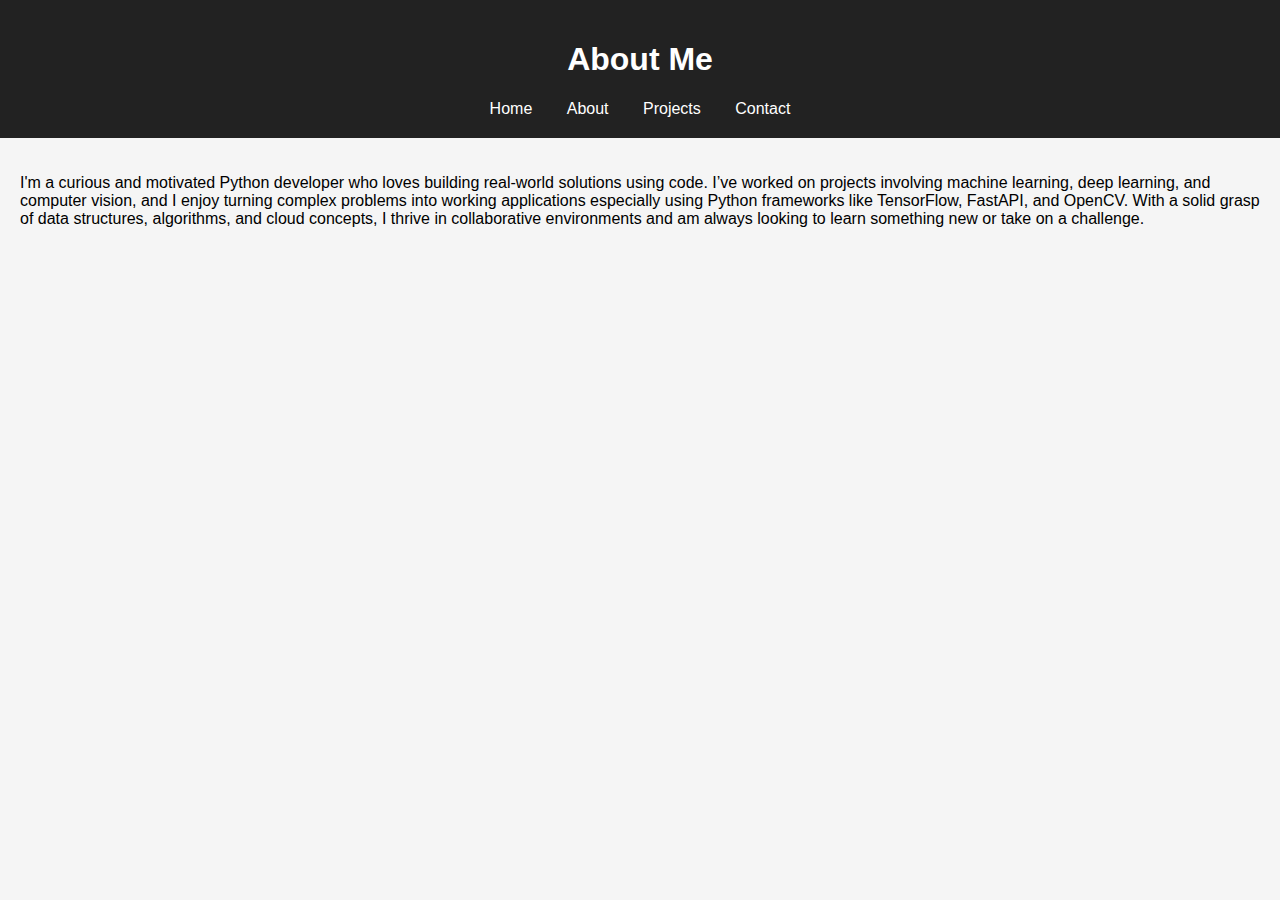
<file: Index.html>
<!DOCTYPE html>
<html lang="en">
<head>
  <meta charset="UTF-8" />
  <title>About Me</title>
  <link rel="stylesheet" href="style.css" />
</head>
<body>
  <header>
    <h1>About Me</h1>
    <nav>
      <a href="index.html">Home</a>
      <a href="about.html">About</a>
      <a href="projects.html">Projects</a>
      <a href="contact.html">Contact</a>
    </nav>
  </header>
  <main>
    <p>
      I'm a curious and motivated Python developer who loves building real-world solutions using code. I’ve worked on projects involving machine learning, deep learning, and computer vision, and I enjoy turning complex problems into working applications especially using Python frameworks like TensorFlow, FastAPI, and OpenCV. With a solid grasp of data structures, algorithms, and cloud concepts, I thrive in collaborative environments and am always looking to learn something new or take on a challenge.
    </p>
  </main>
</body>
</html>
</file>
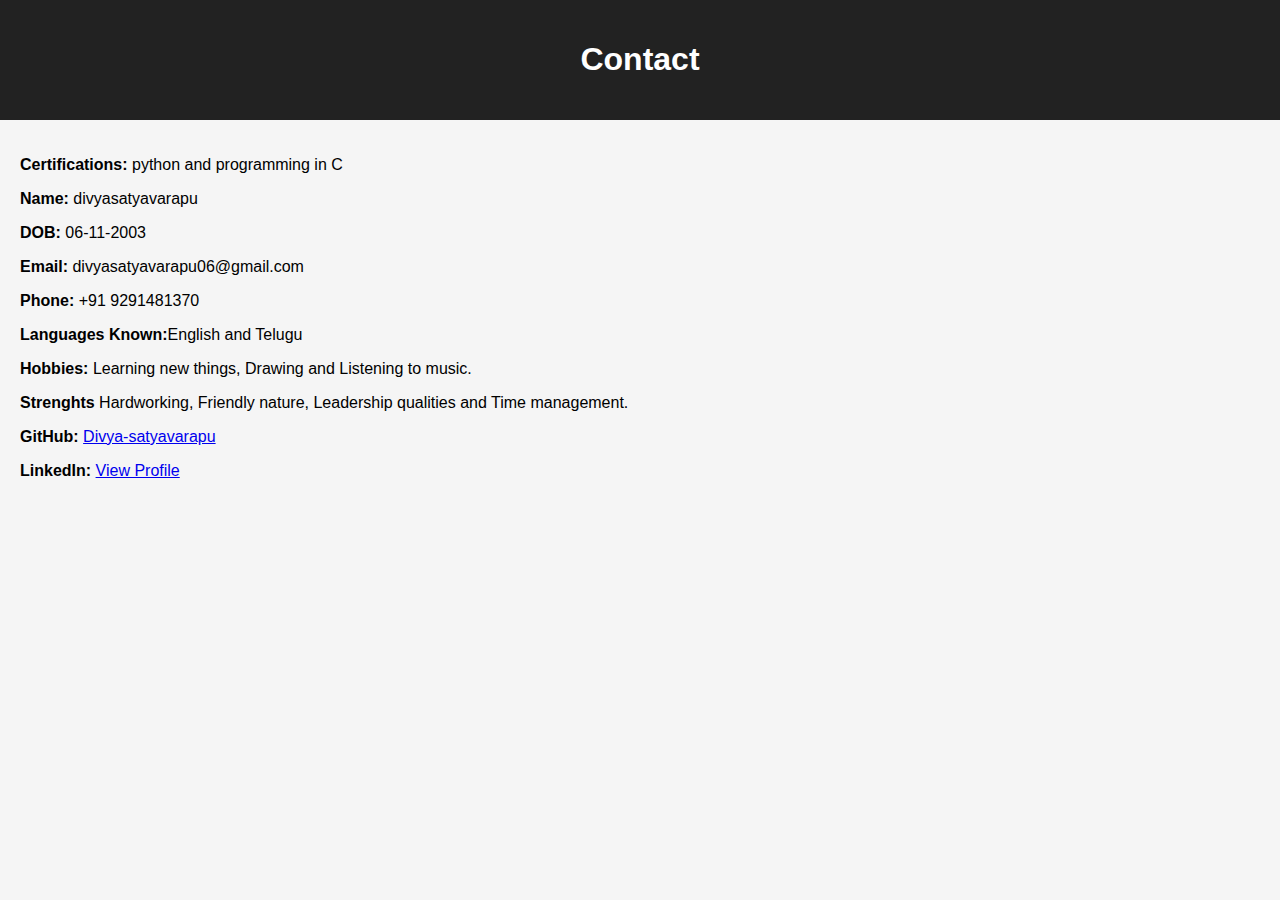
<file: Contact info.html>
<!DOCTYPE html>
<html lang="en">
<head>
  <meta charset="UTF-8" />
  <title>Contact</title>
  <link rel="stylesheet" href="style.css" />
</head>
<body>
  <header>
    <h1>Contact</h1>
  </header>
  <main>
    <p><strong>Certifications:</strong> python and programming in C</p>
    <p><strong>Name:</strong> divyasatyavarapu</p>
    <p><strong>DOB:</strong> 06-11-2003</p>
    <p><strong>Email:</strong> divyasatyavarapu06@gmail.com</p>
    <p><strong>Phone:</strong> +91 9291481370</p>
    <p><strong>Languages Known:</strong>English and Telugu</p>
    <p><strong>Hobbies:</strong> Learning new things, Drawing and Listening to music.</p>
    <p><strong>Strenghts</strong> Hardworking, Friendly nature, Leadership qualities and Time management.</p>
    <p><strong>GitHub:</strong> <a href="https://github.com/Divya-satyavarapu" target="_blank">Divya-satyavarapu</a></p>
    <p><strong>LinkedIn:</strong> <a href="https://www.linkedin.com/in/divya-satyavarapu-15686b2b2" target="_blank">View Profile</a></p>
  </main>
</body>
</html>
</file>
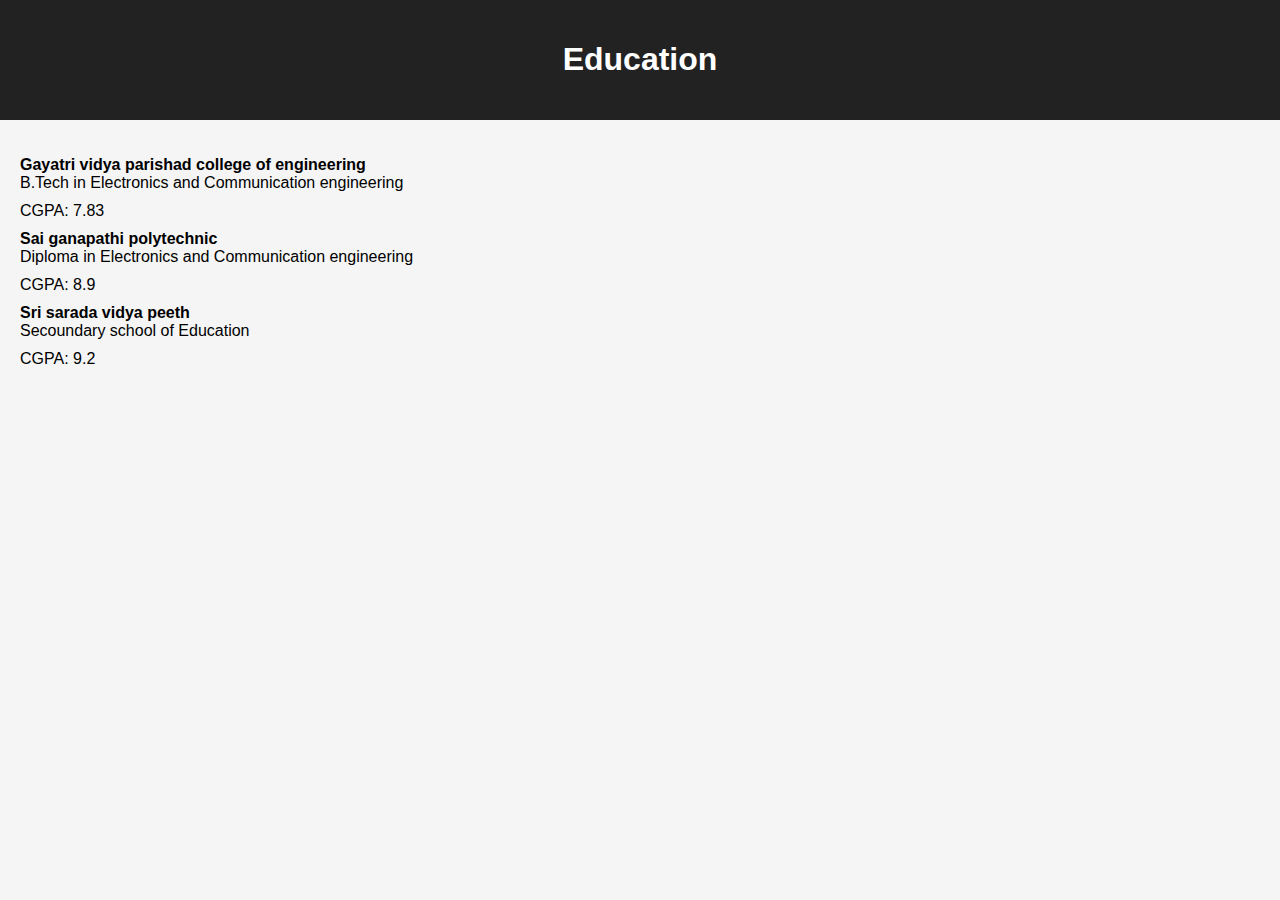
<file: Education.html>
<!DOCTYPE html>
<html lang="en">
<head>
  <meta charset="UTF-8" />
  <title>Education</title>
  <link rel="stylesheet" href="style.css" />
</head>
<body>
  <header>
    <h1>Education</h1>
  </header>
  <main>
    <ul>
      <li><strong>Gayatri vidya parishad college of engineering</strong><br />
        B.Tech in Electronics and Communication engineering
        <li>CGPA: 7.83
      </li>
      <li><strong>Sai ganapathi polytechnic</strong><br />
        Diploma in Electronics and Communication engineering
        <li>CGPA: 8.9
      <li><strong>Sri sarada vidya peeth</strong><br />
        Secoundary school of Education
        <li>CGPA: 9.2 
      </li>
    </ul>
  </main>
</body>
</html>
</file>
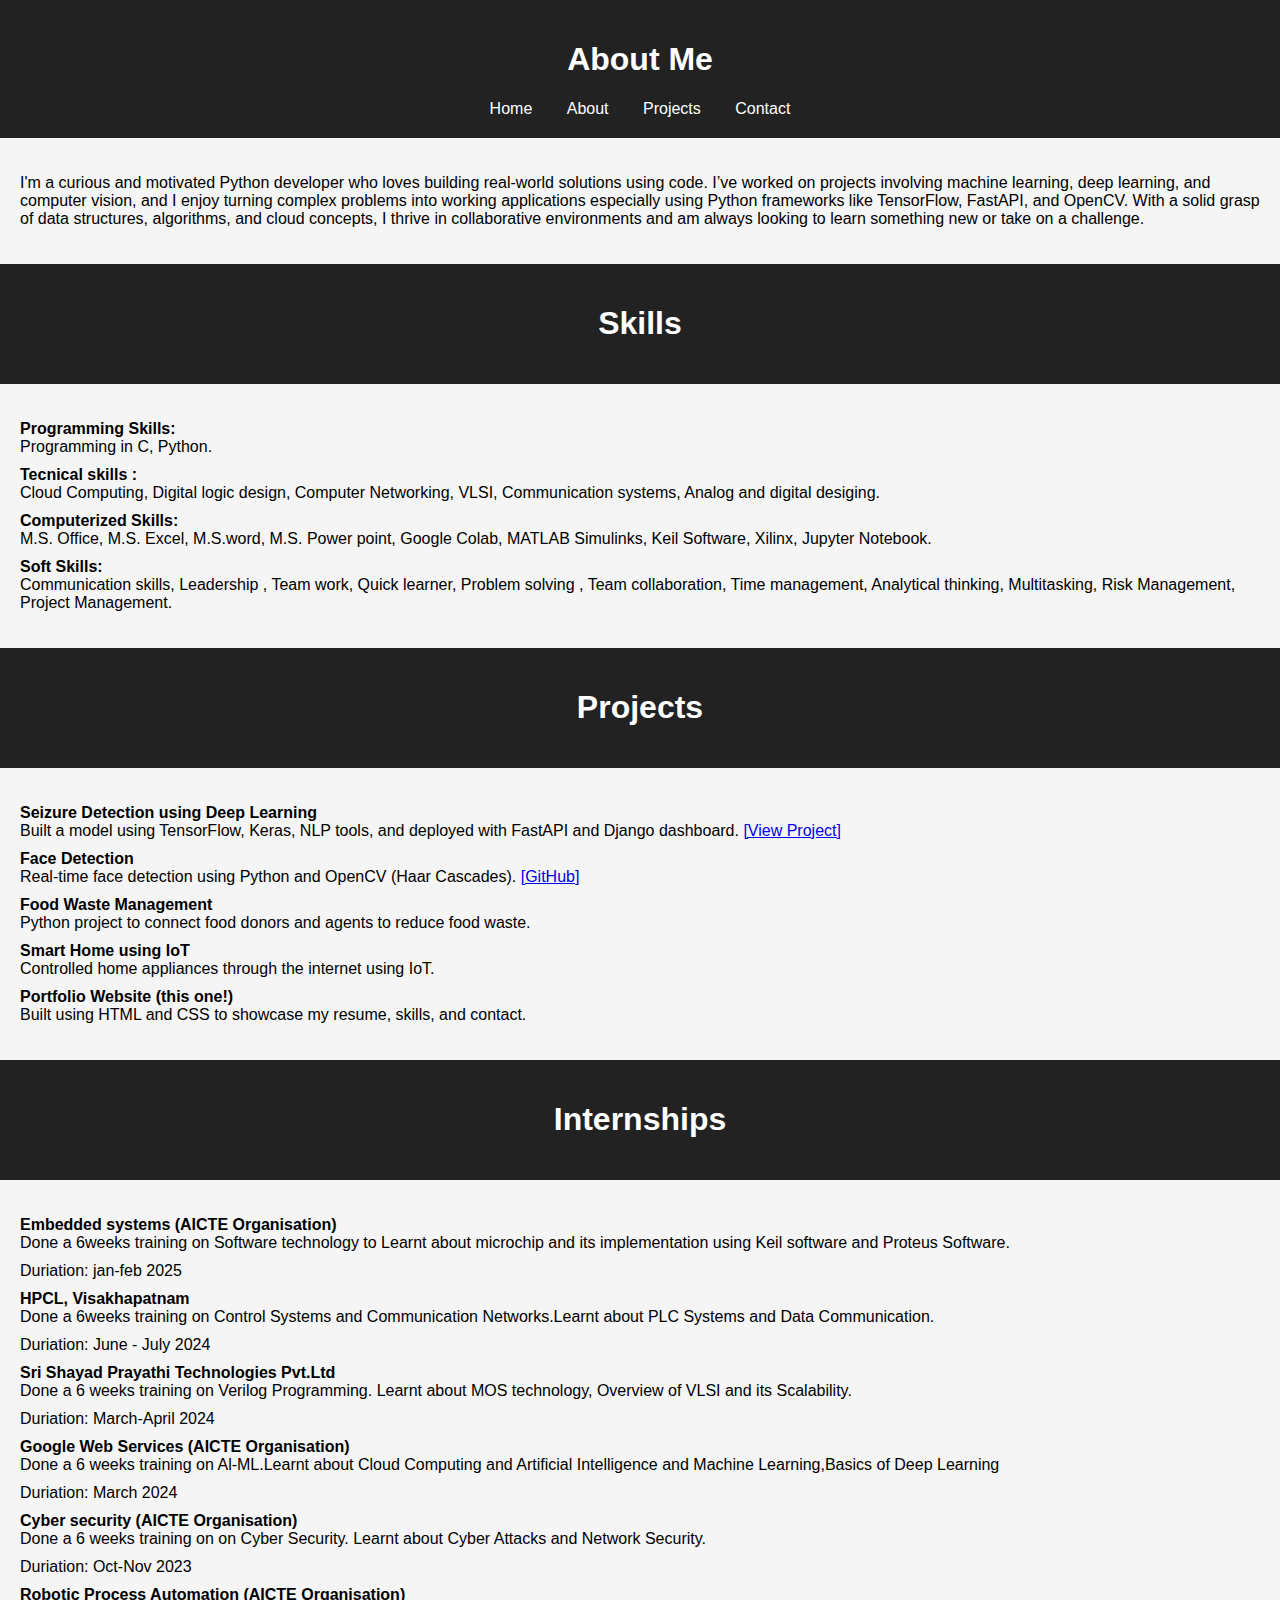
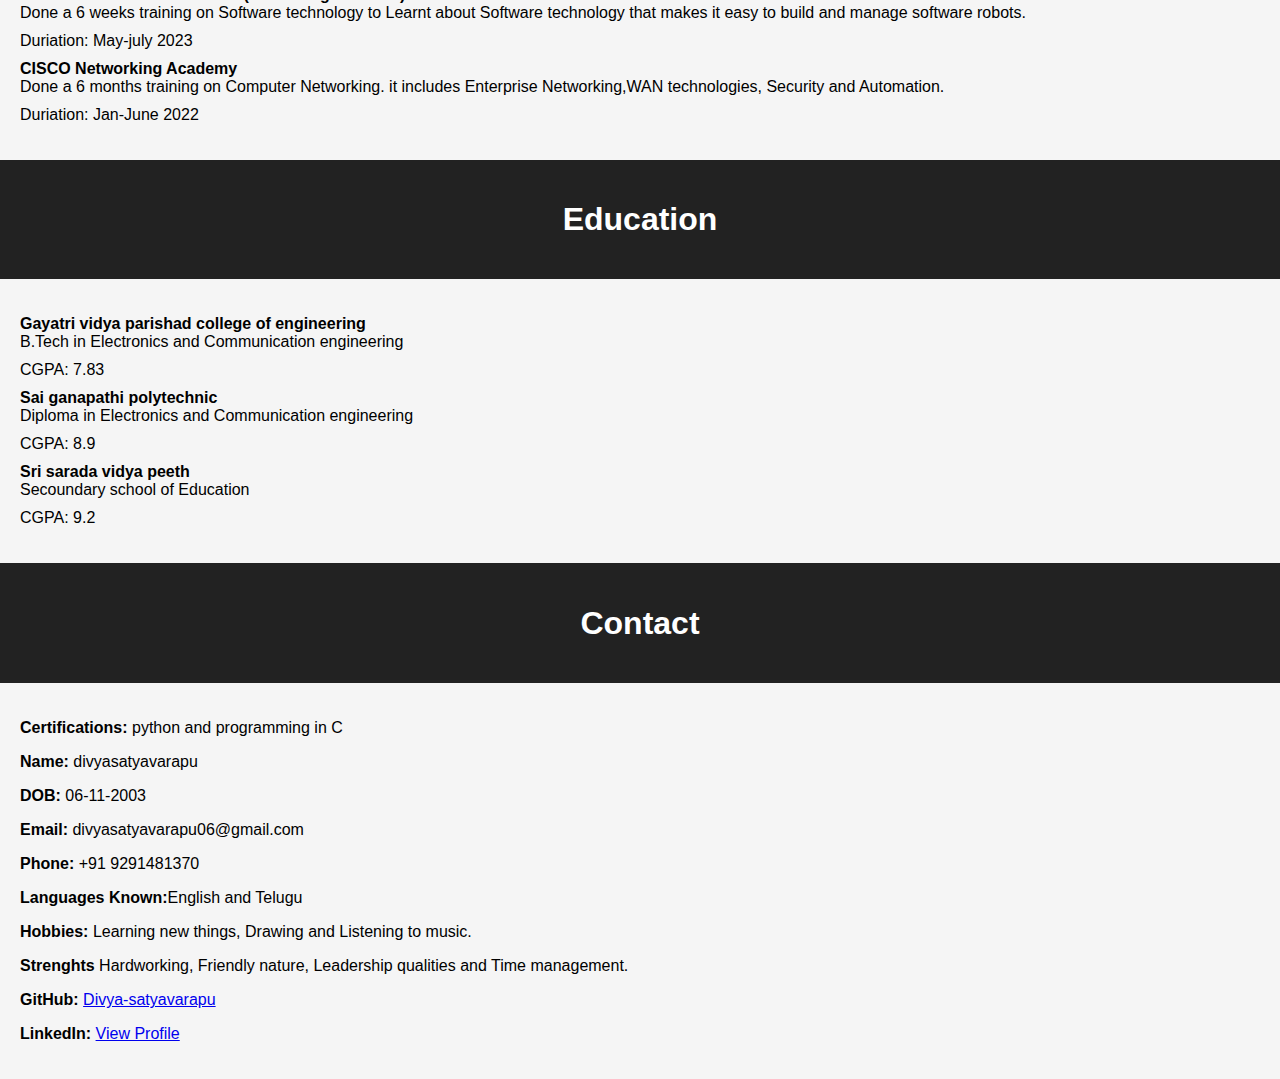
<file: Final.html>
<!DOCTYPE html>
<html>
<head>
            <style>body {
  font-family: 'Segoe UI', sans-serif;
  background: #f5f5f5;
  margin: 0;
  padding: 0;
}

header {
  background: #222;
  color: white;
  padding: 20px;
  text-align: center;
}

nav a {
  margin: 0 15px;
  color: #fff;
  text-decoration: none;
}

main {
  padding: 20px;
}

ul {
  list-style: none;
  padding: 0;
}

ul li {
  margin-bottom: 10px;
}
</style>
        </head>
        <body>
            


  <meta charset="UTF-8">
  <title>About Me</title>
  <link rel="stylesheet" href="style.css">


  <header>
    <h1>About Me</h1>
    <nav>
      <a href="index.html">Home</a>
      <a href="about.html">About</a>
      <a href="projects.html">Projects</a>
      <a href="contact.html">Contact</a>
    </nav>
  </header>
  <main>
    <p>
      I'm a curious and motivated Python developer who loves building real-world solutions using code. I’ve worked on projects involving machine learning, deep learning, and computer vision, and I enjoy turning complex problems into working applications especially using Python frameworks like TensorFlow, FastAPI, and OpenCV. With a solid grasp of data structures, algorithms, and cloud concepts, I thrive in collaborative environments and am always looking to learn something new or take on a challenge.
    </p>
  </main>






  <meta charset="UTF-8">
  <title>Skills</title>
  <link rel="stylesheet" href="style.css">


  <header>
    <h1>Skills</h1>
  </header>
  <main>
    <ul>
      <li><strong>Programming Skills:</strong><br>
        Programming in C, Python.
      </li>
      <li><strong>Tecnical skills :</strong><br>
        Cloud Computing, Digital logic design, Computer Networking, VLSI, Communication systems, Analog and digital desiging.
      </li>
      <li><strong>Computerized Skills:</strong><br>
        M.S. Office, M.S. Excel, M.S.word, M.S. Power point, Google Colab, MATLAB Simulinks, Keil Software, Xilinx, Jupyter Notebook.  
      </li>
      <li><strong>Soft Skills:</strong><br>
        Communication skills, Leadership , Team work, Quick learner, Problem solving , Team collaboration, Time management, Analytical thinking, Multitasking, Risk Management, Project Management.   
      </li>
    </ul>
  </main>







  <meta charset="UTF-8">
  <title>My Projects</title>
  <link rel="stylesheet" href="style.css">


  <header>
    <h1>Projects</h1>
  </header>
  <main>
    <ul>
      <li><strong>Seizure Detection using Deep Learning</strong><br>
        Built a model using TensorFlow, Keras, NLP tools, and deployed with FastAPI and Django dashboard.
        <a href="https://drive.google.com/drive/folders/11TsDrLRy7okBv4z0JpIIUSQLWPlpzBUo" target="_blank">[View Project]</a>
      </li>
      <li><strong>Face Detection</strong><br>
        Real-time face detection using Python and OpenCV (Haar Cascades).
        <a href="https://github.com/Divya-satyavarapu/Face_Detection" target="_blank">[GitHub]</a>
      </li>
      <li><strong>Food Waste Management</strong><br>
        Python project to connect food donors and agents to reduce food waste.
      </li>
      <li><strong>Smart Home using IoT</strong><br>
        Controlled home appliances through the internet using IoT.
      </li>
      <li><strong>Portfolio Website (this one!)</strong><br>
        Built using HTML and CSS to showcase my resume, skills, and contact.
      </li>
    </ul>
  </main>







  <meta charset="UTF-8">
  <title>Internships</title>
  <link rel="stylesheet" href="style.css">


  <header>
    <h1>Internships</h1>
  </header>
  <main>
    <ul>
      <li><strong>Embedded systems (AICTE Organisation)</strong><br>
        Done a 6weeks training on Software technology to Learnt about microchip and its implementation using Keil software and Proteus Software.
        </li><li>Duriation: jan-feb 2025
      </li>
      <li><strong>HPCL, Visakhapatnam</strong><br>
        Done a 6weeks training on Control Systems and Communication Networks.Learnt about PLC Systems and Data Communication.
        </li><li>Duriation: June - July 2024
      </li>
      <li><strong>Sri Shayad Prayathi Technologies Pvt.Ltd</strong><br>
        Done a 6 weeks training on Verilog Programming. Learnt about MOS technology, Overview of VLSI and its Scalability.
        </li><li>Duriation: March-April 2024
      </li>
      <li><strong>Google Web Services (AICTE Organisation)</strong><br>
        Done a 6 weeks training on Al-ML.Learnt about Cloud Computing and Artificial Intelligence and Machine Learning,Basics of Deep Learning
        </li><li>Duriation: March 2024
      </li>
      <li><strong>Cyber security (AICTE Organisation)</strong><br>
       Done a 6 weeks training on on Cyber Security. Learnt about Cyber Attacks and Network Security.
        </li><li>Duriation: Oct-Nov 2023
      </li>
      <li><strong>Robotic Process Automation (AICTE Organisation)</strong><br>
        Done a 6 weeks training on Software technology to Learnt about Software technology that makes it easy to build and manage software robots.
        </li><li>Duriation: May-july 2023
      </li>
      <li><strong>CISCO Networking Academy</strong><br>
        Done a 6 months training on Computer Networking. it includes Enterprise Networking,WAN technologies, Security and Automation.
        </li><li>Duriation: Jan-June 2022 
      </li>
    </ul>
  </main>






  <meta charset="UTF-8">
  <title>My Projects</title>
  <link rel="stylesheet" href="style.css">


  <header>
    <h1>Education</h1>
  </header>
  <main>
    <ul>
      <li><strong>Gayatri vidya parishad college of engineering</strong><br>
        B.Tech in Electronics and Communication engineering
        </li><li>CGPA: 7.83
      </li>
      <li><strong>Sai ganapathi polytechnic</strong><br>
        Diploma in Electronics and Communication engineering
        </li><li>CGPA: 8.9
      </li><li><strong>Sri sarada vidya peeth</strong><br>
        Secoundary school of Education
        </li><li>CGPA: 9.2 
      </li>
    </ul>
  </main>






  <meta charset="UTF-8">
  <title>Contact</title>
  <link rel="stylesheet" href="style.css">


  <header>
    <h1>Contact</h1>
  </header>
  <main>
    <p><strong>Certifications:</strong> python and programming in C</p>
    <p><strong>Name:</strong> divyasatyavarapu</p>
    <p><strong>DOB:</strong> 06-11-2003</p>
    <p><strong>Email:</strong> divyasatyavarapu06@gmail.com</p>
    <p><strong>Phone:</strong> +91 9291481370</p>
    <p><strong>Languages Known:</strong>English and Telugu</p>
    <p><strong>Hobbies:</strong> Learning new things, Drawing and Listening to music.</p>
    <p><strong>Strenghts</strong> Hardworking, Friendly nature, Leadership qualities and Time management.</p>
    <p><strong>GitHub:</strong> <a href="https://github.com/Divya-satyavarapu" target="_blank">Divya-satyavarapu</a></p>
    <p><strong>LinkedIn:</strong> <a href="https://www.linkedin.com/in/divya-satyavarapu-15686b2b2" target="_blank">View Profile</a></p>
  </main>


            <script>// Write JavaScript here</script>
        
    
</body>
</file>
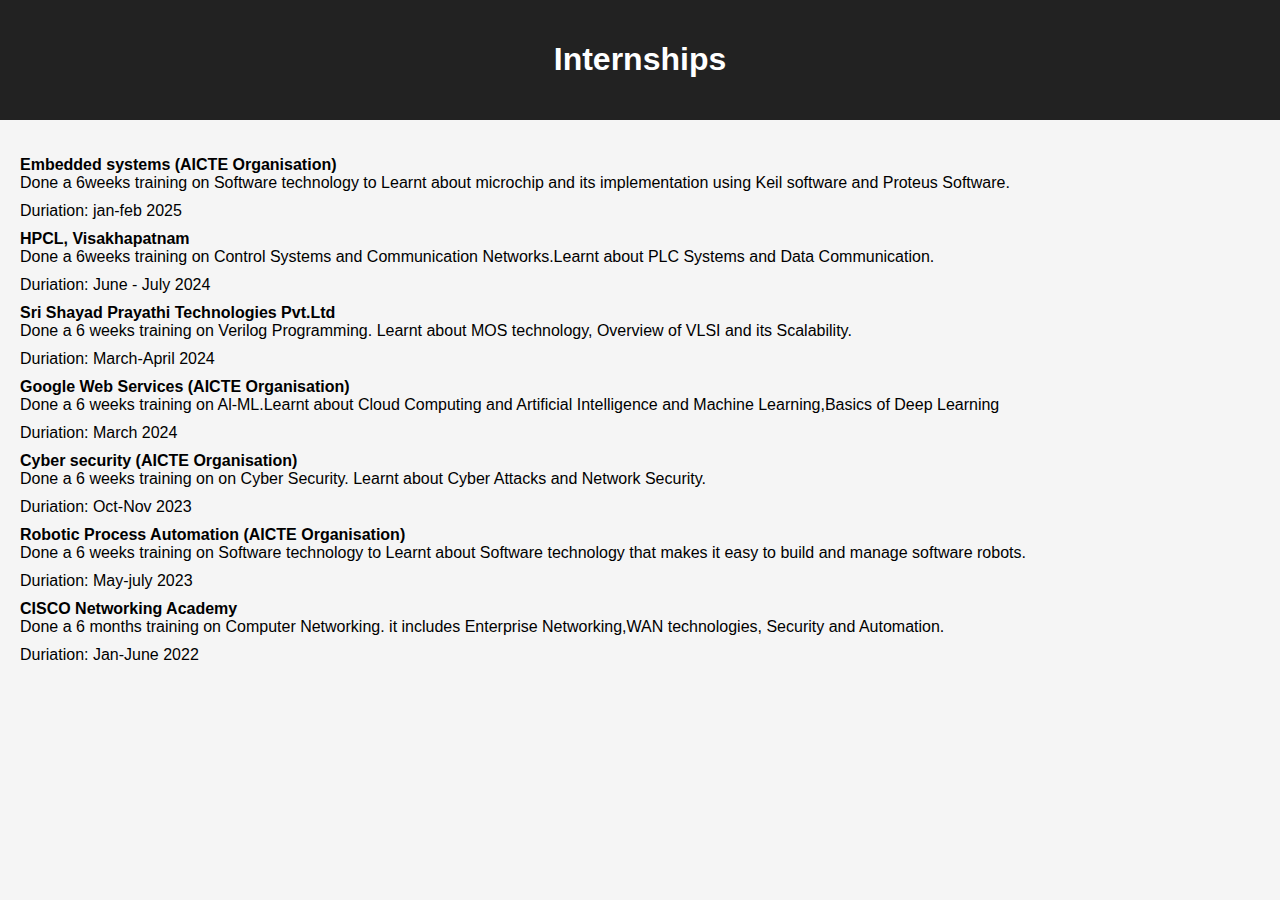
<file: Internship.html>
<!DOCTYPE html>
<html lang="en">
<head>
  <meta charset="UTF-8" />
  <title>Internships</title>
  <link rel="stylesheet" href="style.css" />
</head>
<body>
  <header>
    <h1>Internships</h1>
  </header>
  <main>
    <ul>
      <li><strong>Embedded systems (AICTE Organisation)</strong><br />
        Done a 6weeks training on Software technology to Learnt about microchip and its implementation using Keil software and Proteus Software.
        <li>Duriation: jan-feb 2025
      </li>
      <li><strong>HPCL, Visakhapatnam</strong><br />
        Done a 6weeks training on Control Systems and Communication Networks.Learnt about PLC Systems and Data Communication.
        <li>Duriation: June - July 2024
      </li>
      <li><strong>Sri Shayad Prayathi Technologies Pvt.Ltd</strong><br />
        Done a 6 weeks training on Verilog Programming. Learnt about MOS technology, Overview of VLSI and its Scalability.
        <li>Duriation: March-April 2024
      </li>
      <li><strong>Google Web Services (AICTE Organisation)</strong><br />
        Done a 6 weeks training on Al-ML.Learnt about Cloud Computing and Artificial Intelligence and Machine Learning,Basics of Deep Learning
        <li>Duriation: March 2024
      </li>
      <li><strong>Cyber security (AICTE Organisation)</strong><br />
       Done a 6 weeks training on on Cyber Security. Learnt about Cyber Attacks and Network Security.
        <li>Duriation: Oct-Nov 2023
      </li>
      <li><strong>Robotic Process Automation (AICTE Organisation)</strong><br />
        Done a 6 weeks training on Software technology to Learnt about Software technology that makes it easy to build and manage software robots.
        <li>Duriation: May-july 2023
      </li>
      <li><strong>CISCO Networking Academy</strong><br />
        Done a 6 months training on Computer Networking. it includes Enterprise Networking,WAN technologies, Security and Automation.
        <li>Duriation: Jan-June 2022 
      </li>
    </ul>
  </main>
</body>
</html>
</file>
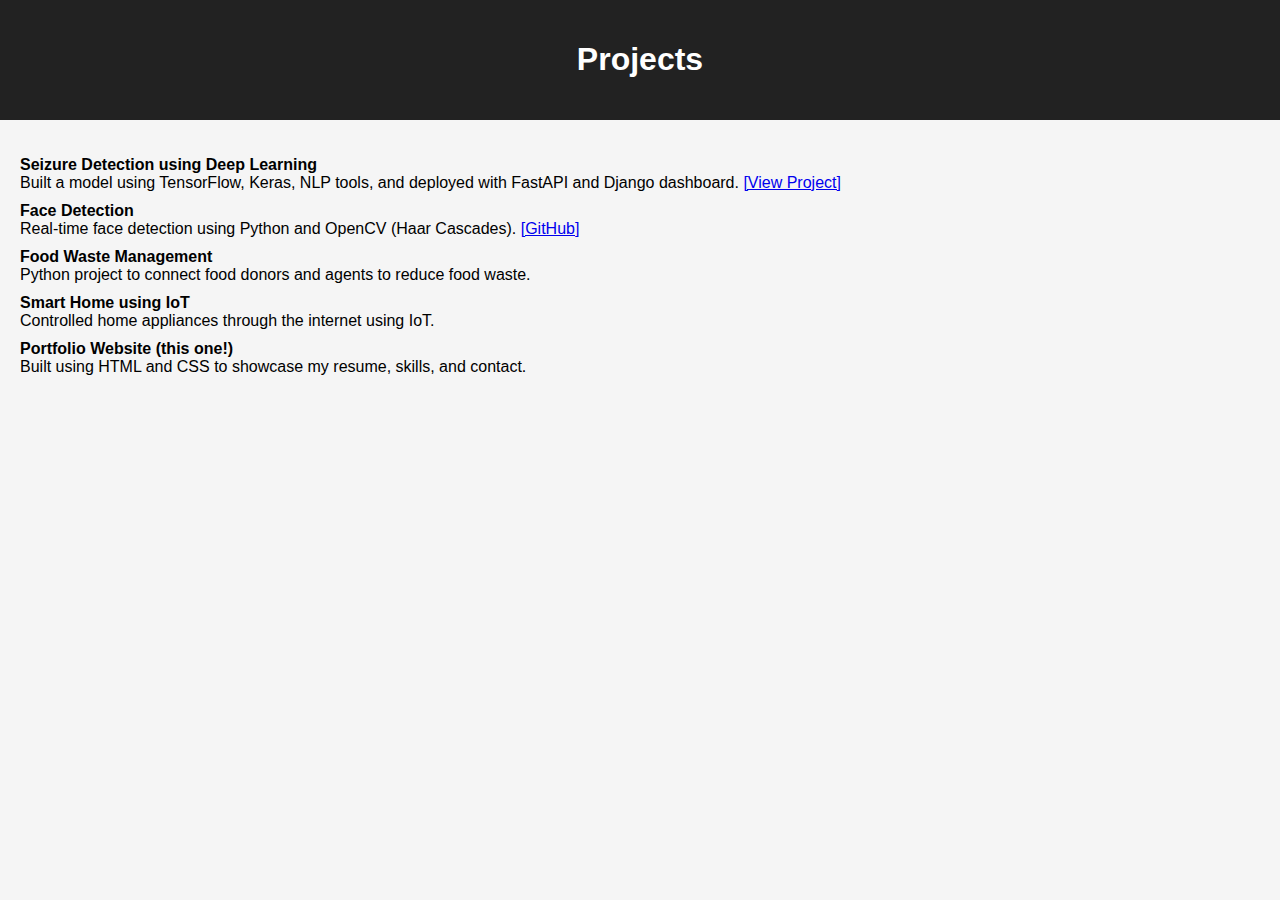
<file: Project.html>
<!DOCTYPE html>
<html lang="en">
<head>
  <meta charset="UTF-8" />
  <title>My Projects</title>
  <link rel="stylesheet" href="style.css" />
</head>
<body>
  <header>
    <h1>Projects</h1>
  </header>
  <main>
    <ul>
      <li><strong>Seizure Detection using Deep Learning</strong><br />
        Built a model using TensorFlow, Keras, NLP tools, and deployed with FastAPI and Django dashboard.
        <a href="https://drive.google.com/drive/folders/11TsDrLRy7okBv4z0JpIIUSQLWPlpzBUo" target="_blank">[View Project]</a>
      </li>
      <li><strong>Face Detection</strong><br />
        Real-time face detection using Python and OpenCV (Haar Cascades).
        <a href="https://github.com/Divya-satyavarapu/Face_Detection" target="_blank">[GitHub]</a>
      </li>
      <li><strong>Food Waste Management</strong><br />
        Python project to connect food donors and agents to reduce food waste.
      </li>
      <li><strong>Smart Home using IoT</strong><br />
        Controlled home appliances through the internet using IoT.
      </li>
      <li><strong>Portfolio Website (this one!)</strong><br />
        Built using HTML and CSS to showcase my resume, skills, and contact.
      </li>
    </ul>
  </main>
</body>
</html>
</file>
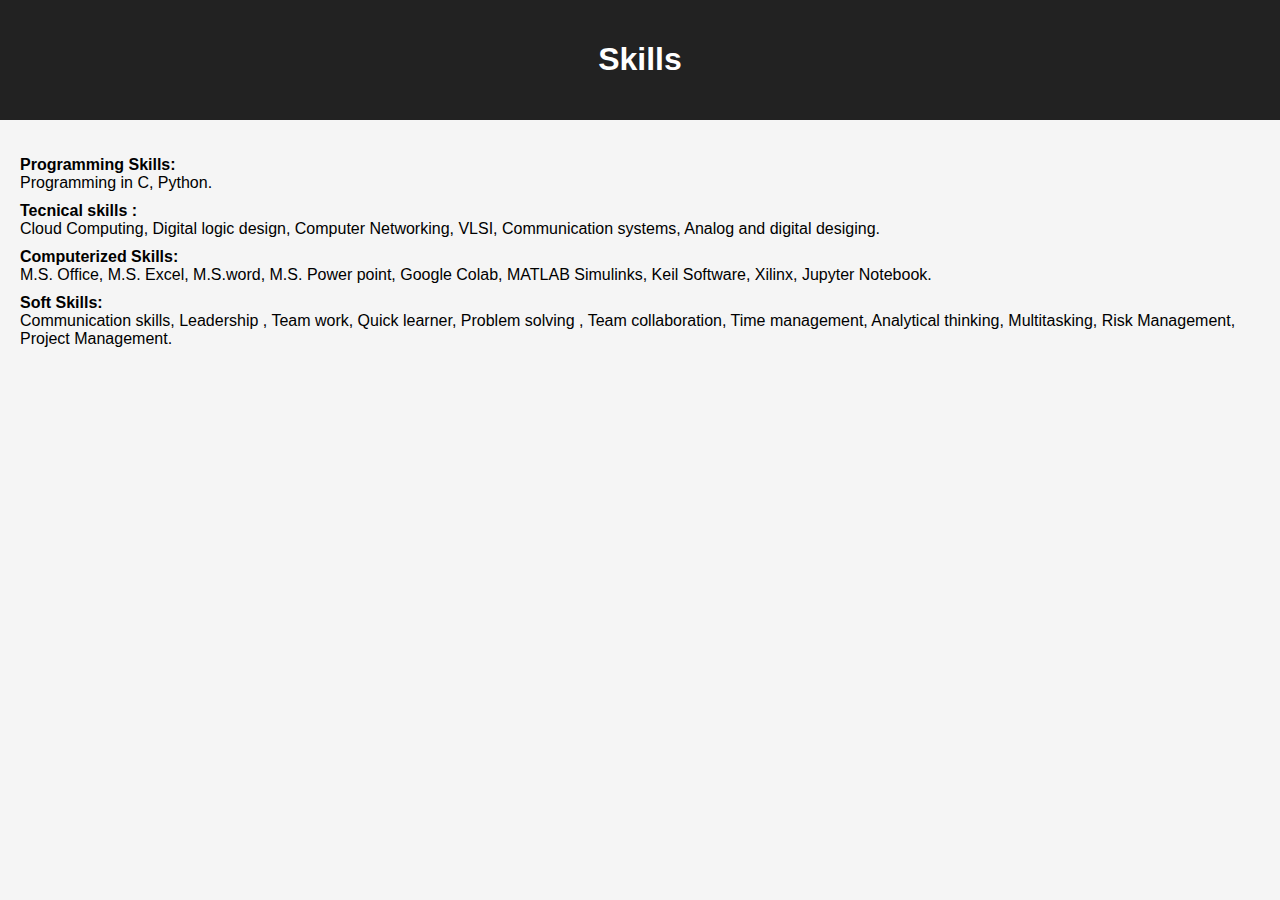
<file: Skills.html>
<!DOCTYPE html>
<html lang="en">
<head>
  <meta charset="UTF-8" />
  <title>Skills</title>
  <link rel="stylesheet" href="style.css" />
</head>
<body>
  <header>
    <h1>Skills</h1>
  </header>
  <main>
    <ul>
      <li><strong>Programming Skills:</strong><br />
        Programming in C, Python.
      </li>
      <li><strong>Tecnical skills :</strong><br />
        Cloud Computing, Digital logic design, Computer Networking, VLSI, Communication systems, Analog and digital desiging.
      </li>
      <li><strong>Computerized Skills:</strong><br />
        M.S. Office, M.S. Excel, M.S.word, M.S. Power point, Google Colab, MATLAB Simulinks, Keil Software, Xilinx, Jupyter Notebook.  
      </li>
      <li><strong>Soft Skills:</strong><br />
        Communication skills, Leadership , Team work, Quick learner, Problem solving , Team collaboration, Time management, Analytical thinking, Multitasking, Risk Management, Project Management.   
      </li>
    </ul>
  </main>
</body>
</html>
</file>
<file: style.css>
body {
  font-family: 'Segoe UI', sans-serif;
  background: #f5f5f5;
  margin: 0;
  padding: 0;
}

header {
  background: #222;
  color: white;
  padding: 20px;
  text-align: center;
}

nav a {
  margin: 0 15px;
  color: #fff;
  text-decoration: none;
}

main {
  padding: 20px;
}

ul {
  list-style: none;
  padding: 0;
}

ul li {
  margin-bottom: 10px;
}
</file>
